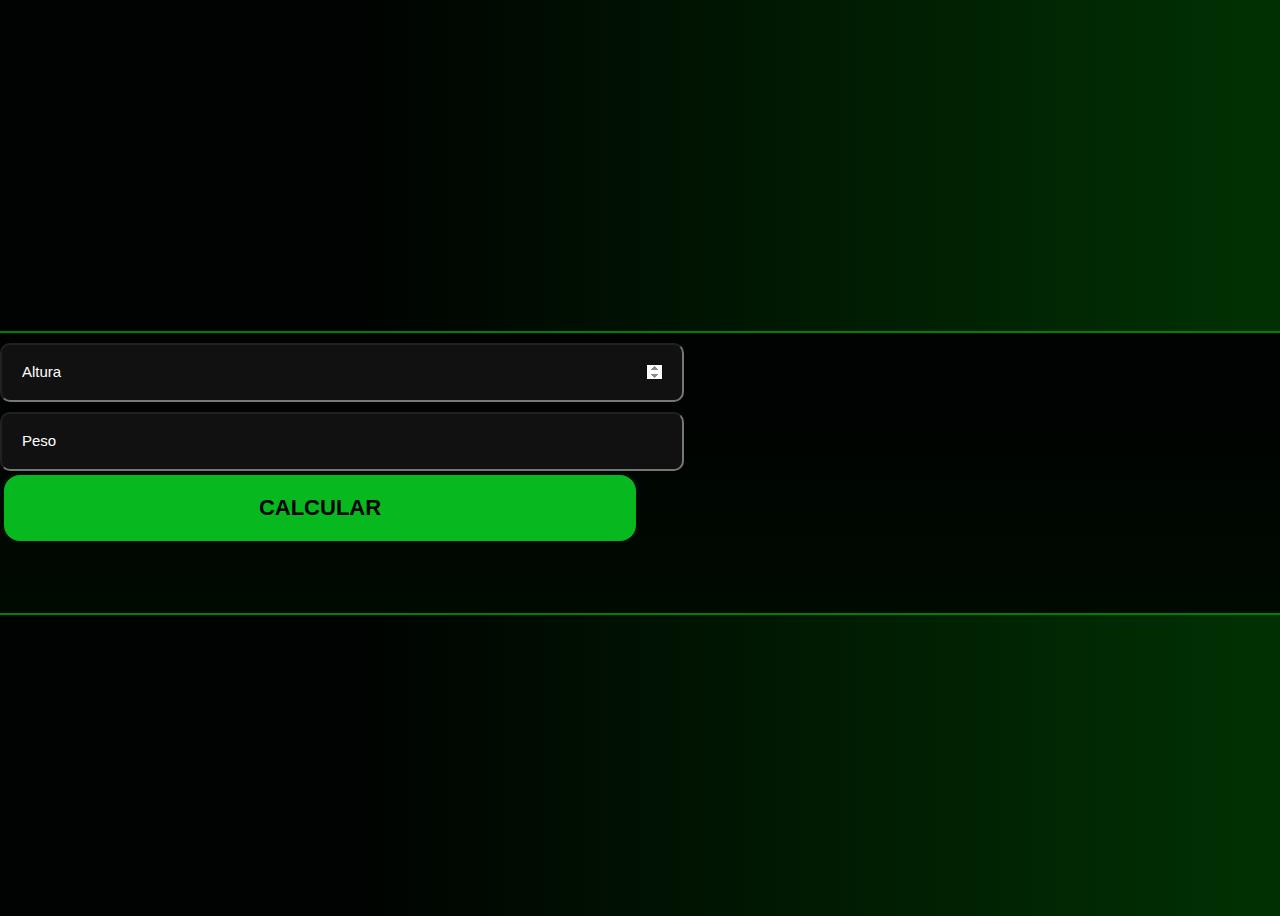
<file: index.html>
<!DOCTYPE html>
<html lang="pt-BR">
<head>
    <meta charset="UTF-8">
    <meta http-equiv="X-UA-Compatible" content="IE=edge">
    <meta name="viewport" content="width=device-width, initial-scale=1.0">
    <title>PROJETO</title>
    <link rel="stylesheet" href="style.css">
</head>
<body>

    <section class="area_total">]
        <div class="area_login">

            
                <input type="number" class="info" id="alt" placeholder="Altura" autofocus>
                <input type="number" class="info" id='peso' placeholder="Peso">
                <button onclick="calcular()"  id='butt'>CALCULAR</button>
            <div class="area_resultado">
                <h3 id="resultado"></h3>
            </div>


        </div>


    </section>

    <script src="jarv.js"></script>
</body>
</html
</file>
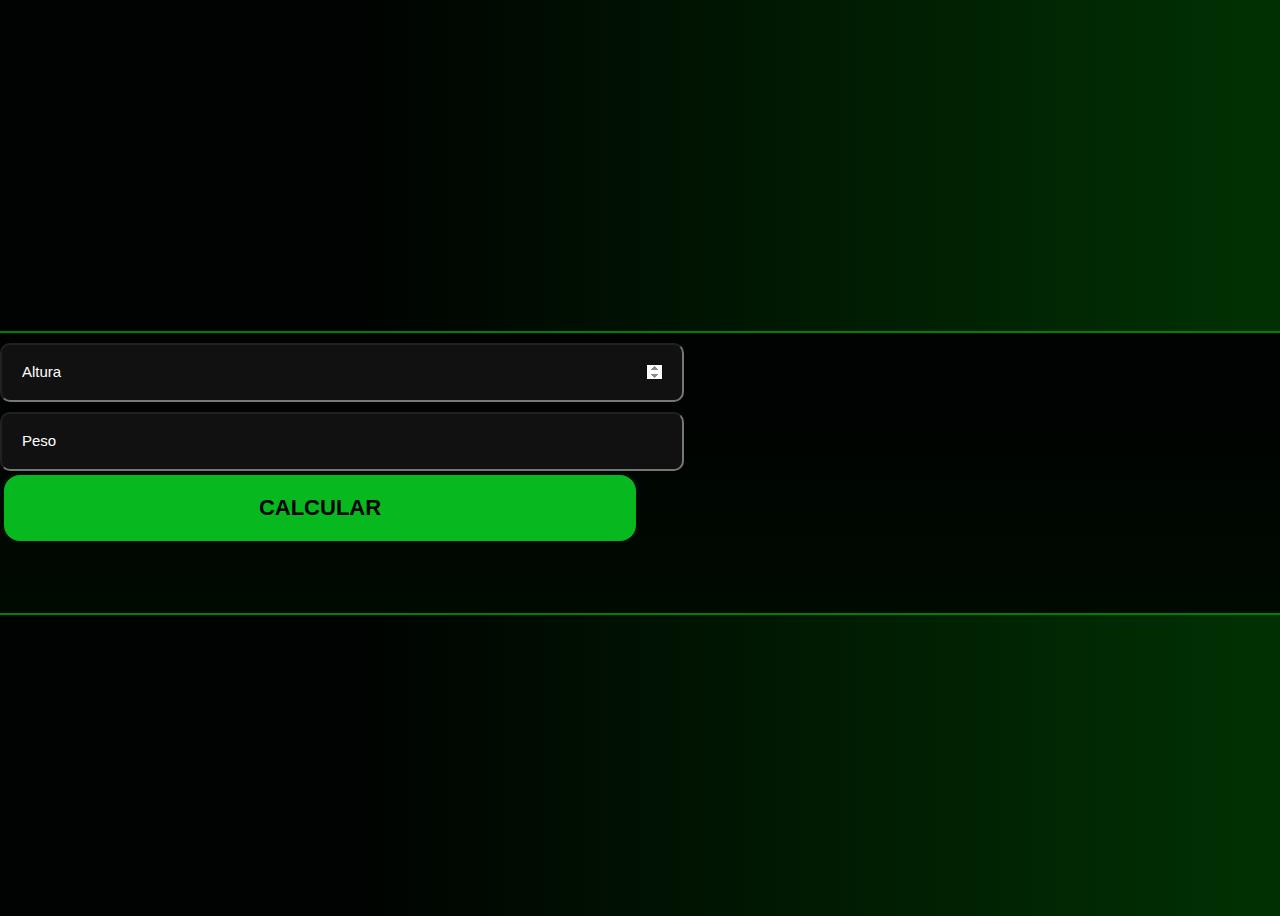
<file: jj.html>
<!DOCTYPE html>
<html lang="pt-BR">
<head>
    <meta charset="UTF-8">
    <meta http-equiv="X-UA-Compatible" content="IE=edge">
    <meta name="viewport" content="width=device-width, initial-scale=1.0">
    <title>PROJETO</title>
    <link rel="stylesheet" href="cs.css">
</head>
<body>

    <section class="area_total">]
        <div class="area_login">

            
                <input type="number" class="info" id="alt" placeholder="Altura" autofocus>
                <input type="number" class="info" id='peso' placeholder="Peso">
                <button onclick="calcular()"  id='butt'>CALCULAR</button>
            <div class="area_resultado">
                <h3 id="resultado"></h3>
            </div>


        </div>


    </section>

    <script src="jarv.js"></script>
</body>
</html
</file>
<file: style.css>
body{
    background: rgb(0,3,1);
    background: linear-gradient(90deg, rgba(0,3,1,1) 28%, rgba(1,48,3,1) 97%);
    font-family: Verdana, Geneva, Tahoma, sans-serif;
    overflow: hidden;
    box-sizing: border-box;
}
.area_total{
    height: 100vh;
    display: flex;
    align-items: center;
    justify-content: center;
}
.area_login{
    position: absolute;
    display: flex;
    flex-direction: column;
    background: rgb(0,3,1);
    background: linear-gradient(180deg, rgba(0,3,1,1) 28%, rgba(0,10,1,1) 97%);
    width: 350px;
    height: 280px;
    border: 2px solid green;
}

.area_login {   
    display: flex;
    flex-direction: column;
    width: 100%;
    margin-top: 30px;
    
}

.area_login input{
    color: white;
    background-color: rgb(17, 17, 17);
    outline: none;
    padding: 20px;
    margin-top: 10px;
    border-radius: 10px;
    
}
.area_resultado{
    bottom: 80px;
    position: relative;
}


input::placeholder{
    color: white;
    font-size: 15px;
}

#butt{
    padding: 20px;
    width: 50%;
    display: block;
    background-color: rgb(7, 185, 31);
    font-size: 22px;
    text-transform: uppercase;
    font-weight: bold;
    border: 4px solid rgb(0, 10, 2);
    border-radius: 20px;
    color: rgb(0, 0, 0);
}
#butt:hover{
    background-color: rgb(7, 199, 65);
    cursor: pointer;
    border: 4px solid rgb(53, 236, 53);
    color: white;
}

#resultado{
    position: relative;
    left: 60%;
    bottom: 90%;
    color: white;
}
.info{
    width: 50%;
}
</file>
<file: cs.css>
body{
    background: rgb(0,3,1);
    background: linear-gradient(90deg, rgba(0,3,1,1) 28%, rgba(1,48,3,1) 97%);
    font-family: Verdana, Geneva, Tahoma, sans-serif;
    overflow: hidden;
    box-sizing: border-box;
}
.area_total{
    height: 100vh;
    display: flex;
    align-items: center;
    justify-content: center;
}
.area_login{
    position: absolute;
    display: flex;
    flex-direction: column;
    background: rgb(0,3,1);
    background: linear-gradient(180deg, rgba(0,3,1,1) 28%, rgba(0,10,1,1) 97%);
    width: 350px;
    height: 280px;
    border: 2px solid green;
}

.area_login {   
    display: flex;
    flex-direction: column;
    width: 100%;
    margin-top: 30px;
    
}

.area_login input{
    color: white;
    background-color: rgb(17, 17, 17);
    outline: none;
    padding: 20px;
    margin-top: 10px;
    border-radius: 10px;
    
}
.area_resultado{
    bottom: 80px;
    position: relative;
}


input::placeholder{
    color: white;
    font-size: 15px;
}

#butt{
    padding: 20px;
    width: 50%;
    display: block;
    background-color: rgb(7, 185, 31);
    font-size: 22px;
    text-transform: uppercase;
    font-weight: bold;
    border: 4px solid rgb(0, 10, 2);
    border-radius: 20px;
    color: rgb(0, 0, 0);
}
#butt:hover{
    background-color: rgb(7, 199, 65);
    cursor: pointer;
    border: 4px solid rgb(53, 236, 53);
    color: white;
}

#resultado{
    position: relative;
    left: 60%;
    bottom: 90%;
    color: white;
}
.info{
    width: 50%;
}
</file>
